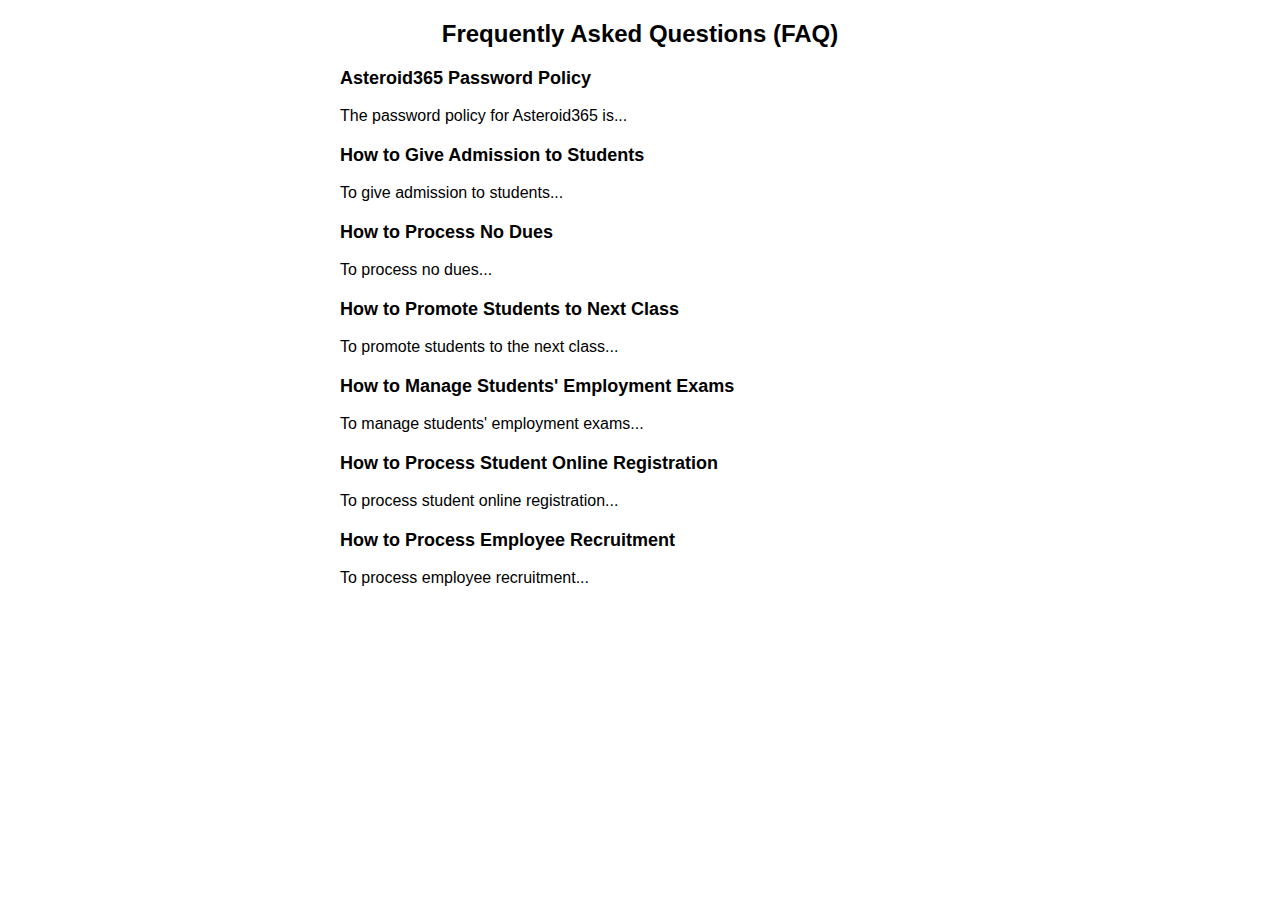
<file: faq.html>
<!DOCTYPE html>
<html lang="en">

<head>
    <meta charset="UTF-8">
    <meta name="viewport" content="width=device-width, initial-scale=1.0">
    <title>FAQ</title>
    <style>
        /* Style for FAQ section */
        .faq {
            font-family: Arial, sans-serif;
            max-width: 600px;
            margin: 0 auto;
        }

        .faq h2 {
            text-align: center;
        }

        .question {
            margin: 20px 0;
        }

        .question h3 {
            font-size: 18px;
        }

        .answer {
            margin: 10px 0;
        }

        .answer p {
            font-size: 16px;
        }
    </style>
</head>

<body>
    <div class="faq">
        <h2>Frequently Asked Questions (FAQ)</h2>
        <div class="question">
            <h3>Asteroid365 Password Policy</h3>
            <div class="answer">
                <p>The password policy for Asteroid365 is...</p>
            </div>
        </div>
        <div class="question">
            <h3>How to Give Admission to Students</h3>
            <div class="answer">
                <p>To give admission to students...</p>
            </div>
        </div>
        <div class="question">
            <h3>How to Process No Dues</h3>
            <div class="answer">
                <p>To process no dues...</p>
            </div>
        </div>
        <div class="question">
            <h3>How to Promote Students to Next Class</h3>
            <div class="answer">
                <p>To promote students to the next class...</p>
            </div>
        </div>
        <div class="question">
            <h3>How to Manage Students' Employment Exams</h3>
            <div class="answer">
                <p>To manage students' employment exams...</p>
            </div>
        </div>
        <div class="question">
            <h3>How to Process Student Online Registration</h3>
            <div class="answer">
                <p>To process student online registration...</p>
            </div>
        </div>
        <div class="question">
            <h3>How to Process Employee Recruitment</h3>
            <div class="answer">
                <p>To process employee recruitment...</p>
            </div>
        </div>
    </div>
</body>

</html>
</file>
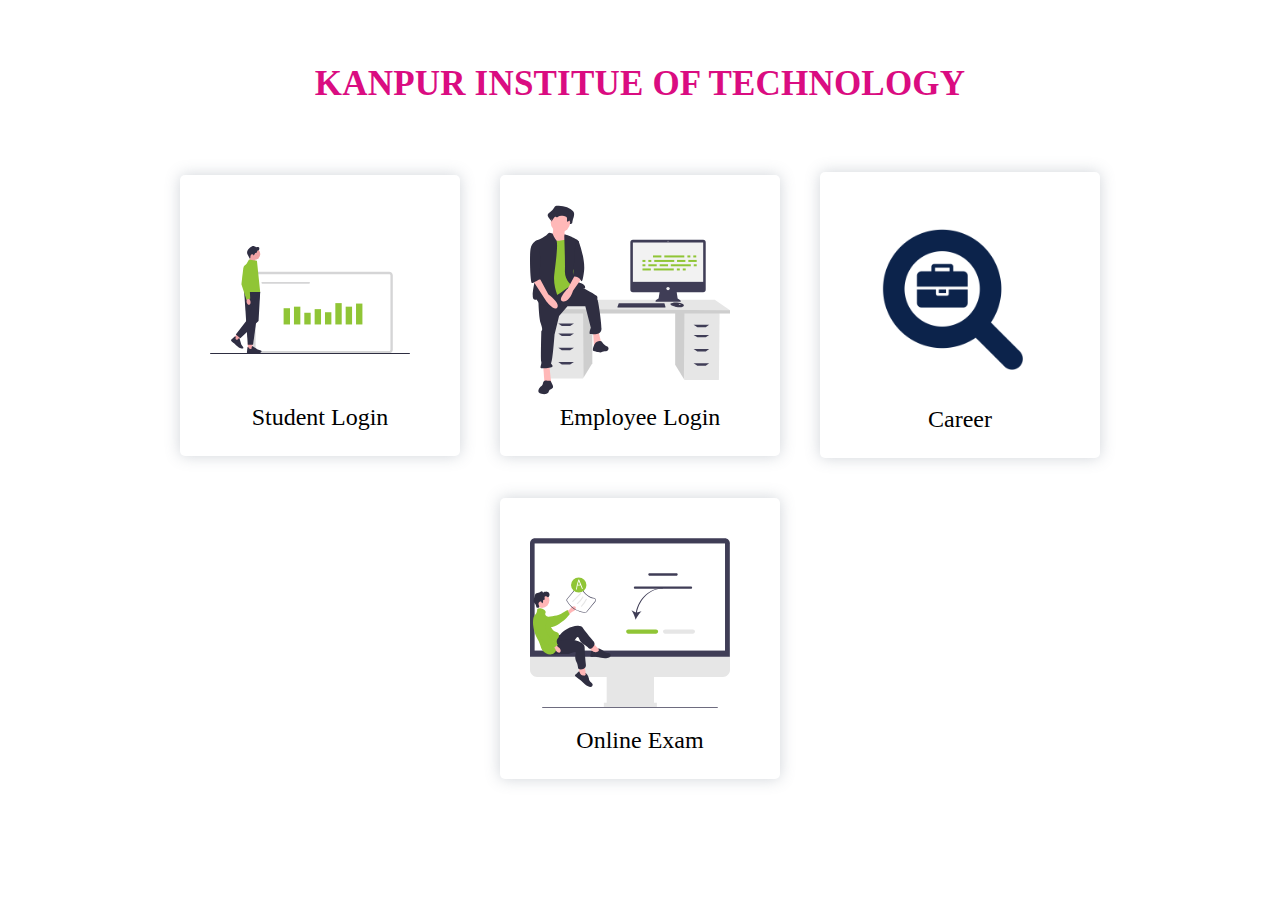
<file: index2.html>
<!DOCTYPE html>
<html lang="en">

<head>
    <meta charset="UTF-8">
    <meta name="viewport" content="width=device-width, initial-scale=1.0">
    <title>next step</title>
    <style>
        * {
            margin: 0;
            padding: 0;
            box-sizing: border-box;
            scroll-behavior: smooth;
        }

        .container {
            margin: 0rem auto;
            padding: 1rem;
            /* background-image: url(https://www.kit.ac.in/wp-content/uploads/2022/01/cover-768x509.jpg); */
            background-repeat: no-repeat;
            background-size: cover;

        }

        .box {
            display: flex;
            justify-content: center;
            align-items: center;
            flex-wrap: wrap;
        }

        .container h2 {
            font-size: 35px;
            font-weight: 600;
            color: #da0c81;
            letter-spacing: 0.2px;
            text-align: center;
            margin: 3rem auto;
        }

        .containt1 {
            width: 280px;
            box-sizing: border-box;
            box-shadow: rgba(99, 114, 130, 0.3) 0px 0px 15px;
            cursor: pointer;
            background-color: var(--darkwhite);
            padding: 25px 30px;
            margin: 20px;
            border-radius: 5px;
            transition: all 0.5s ease 0s;
            backdrop-filter: blur;
            
        }


        .containt2 {
            width: 280px;
            box-sizing: border-box;
            box-shadow: rgba(99, 114, 130, 0.3) 0px 0px 15px;
            cursor: pointer;
            background-color: white;
            padding: 25px 30px;
            margin: 20px;
            border-radius: 5px;
            transition: all 0.5s ease 0s;
        }

        .containt3 {
            width: 280px;
            box-sizing: border-box;
            box-shadow: rgba(99, 114, 130, 0.3) 0px 0px 15px;
            cursor: pointer;
            background-color: var(--darkwhite);
            padding: 25px 30px;
            margin: 20px;
            border-radius: 5px;
            transition: all 0.5s ease 0s;
        }



        .containt5 {
            width: 280px;
            box-sizing: border-box;
            box-shadow: rgba(99, 114, 130, 0.3) 0px 0px 15px;
            cursor: pointer;
            background-color: var(--darkwhite);
            padding: 25px 30px;
            margin: 20px;
            border-radius: 5px;
            transition: all 0.5s ease 0s;
        }

        .containt1:hover {
            transform: scale(1.1);
        }

        .containt2:hover {
            transform: scale(1.1);
        }

        .containt3:hover {
            transform: scale(1.1);
        }

        .containt5:hover {
            transform: scale(1.1);
        }


        .emoji1 svg {
            height: 200px;
            width: 200px;
        }

        .title1 {
            font-size: 1.5rem;
            text-align: center;
        }

        .emoji2 svg {
            height: 200px;
            width: 200px;
        }

        .title2 {
            font-size: 1.5rem;
            text-align: center;
        }

        .emoji3 img {
            height: 205px;
        }

        .title3 {
            font-size: 1.5rem;
            text-align: center;
        }

        .emoji5 svg {
            height: 200px;
            width: 200px;
        }

        .title5 {
            font-size: 1.5rem;
            text-align: center;
        }
    </style>
    </style>
</head>

<body>

    <div id="about" class="container">
        <h2>KANPUR INSTITUE OF TECHNOLOGY</h2>

        <div class="blur">
            <div class="box">
                <div class="containt1">
                    <i class="emoji1">
                        <a href="login.html">
                            <svg xmlns="http://www.w3.org/2000/svg" width="678.62" height="365.87"
                                viewBox="0 0 678.62 365.87" xmlns:xlink="http://www.w3.org/1999/xlink">
                                <path
                                    d="m607.96,364.37H158.96c-6.78,0-12.29-5.51-12.29-12.29V99.44c0-6.78,5.51-12.29,12.29-12.29h449c6.78,0,12.29,5.51,12.29,12.29v252.64c0,6.78-5.51,12.29-12.29,12.29h0ZM158.96,95.15c-2.37,0-4.29,1.92-4.29,4.29v252.64c0,2.37,1.92,4.29,4.29,4.29h449c2.37,0,4.29-1.92,4.29-4.29V99.44c0-2.37-1.92-4.29-4.29-4.29H158.96Z"
                                    fill="#d5d5d6" stroke-width="0" />
                                <rect x="249.78" y="210.85" width="21.66" height="55.08" fill="#90c536"
                                    stroke-width="0" />
                                <rect x="284.88" y="205.56" width="21.66" height="60.37" fill="#90c536"
                                    stroke-width="0" />
                                <rect x="319.98" y="226.22" width="21.66" height="39.71" fill="#90c536"
                                    stroke-width="0" />
                                <rect x="355.08" y="213.96" width="21.66" height="51.97" fill="#90c536"
                                    stroke-width="0" />
                                <rect x="390.18" y="224.46" width="21.66" height="41.46" fill="#90c536"
                                    stroke-width="0" />
                                <rect x="425.28" y="193.52" width="21.66" height="72.41" fill="#90c536"
                                    stroke-width="0" />
                                <rect x="460.38" y="205.56" width="21.66" height="60.37" fill="#90c536"
                                    stroke-width="0" />
                                <rect x="495.48" y="195.07" width="21.66" height="70.86" fill="#90c536"
                                    stroke-width="0" />
                                <path
                                    d="m176.84,122.18h159.86c1.44,0,2.61,1.17,2.61,2.61h0c0,1.44-1.17,2.61-2.61,2.61h-159.86c-1.44,0-2.61-1.17-2.61-2.61h0c0-1.44,1.17-2.61,2.61-2.61h0Z"
                                    fill="#d5d5d6" stroke-width="0" />
                                <path
                                    d="m678.62,364.37c0,.83-.67,1.5-1.5,1.5H1.5c-.83,0-1.5-.67-1.5-1.5s.67-1.5,1.5-1.5h675.62c.83,0,1.5.67,1.5,1.5Z"
                                    fill="#2e2e41" stroke-width="0" />
                                <polygon points="133.7 60.68 153.35 67.14 153.35 38.85 135.52 38.85 133.7 60.68"
                                    fill="#f3a3a6" stroke-width="0" />
                                <circle cx="150.92" cy="27.1" r="19.58" fill="#f3a3a6" stroke-width="0" />
                                <path
                                    d="m145.93,28.63l2.7,3.28,4.88-8.54s6.23.32,6.23-4.3,5.72-4.75,5.72-4.75c0,0,8.09-14.13-8.67-10.41,0,0-11.63-7.97-17.41-1.16,0,0-17.73,8.93-12.66,24.48l8.43,16.02,1.91-3.63s-1.16-15.23,8.87-10.99Z"
                                    fill="#2f2e43" stroke-width="0" />
                                <rect x="128.3" y="328.67" width="15.82" height="22.44" fill="#f3a3a6"
                                    stroke-width="0" />
                                <path
                                    d="m142.37,363.96c-2.71.25-16.24,1.31-16.92-1.79-.62-2.85.29-5.83.42-6.23,1.3-12.94,1.78-13.09,2.07-13.18.46-.13,1.81.5,3.99,1.91l.14.09.03.16c.04.2,1.01,4.95,5.59,4.23,3.14-.5,4.16-1.19,4.49-1.53-.27-.12-.6-.33-.83-.7-.34-.53-.4-1.21-.18-2.02.59-2.15,2.36-5.33,2.43-5.46l.2-.36,17.98,12.13,11.1,3.17c.84.24,1.51.84,1.85,1.64h0c.47,1.12.18,2.42-.72,3.23-2.02,1.81-6.02,4.92-10.23,5.3-1.12.1-2.6.14-4.26.14-6.95,0-17.08-.72-17.16-.73h0Z"
                                    fill="#2f2e43" stroke-width="0" />
                                <rect x="82.49" y="300.76" width="22.44" height="15.82"
                                    transform="translate(-203.86 184.12) rotate(-50.4)" fill="#f3a3a6"
                                    stroke-width="0" />
                                <path
                                    d="m83.13,331.15c-2.24-1.54-13.35-9.34-11.9-12.16,1.34-2.59,3.94-4.3,4.3-4.53,9.25-9.14,9.72-8.95,10-8.83.44.19,1.07,1.54,1.86,4.01l.05.15-.08.14c-.1.18-2.38,4.46,1.61,6.82,2.74,1.62,3.97,1.73,4.43,1.68-.13-.26-.25-.64-.2-1.07.07-.62.46-1.19,1.16-1.67,1.83-1.28,5.21-2.6,5.36-2.66l.38-.15,6.12,20.81,6.53,9.52c.49.72.63,1.61.38,2.45h0c-.35,1.16-1.4,1.98-2.62,2.03-2.71.11-7.77-.05-11.26-2.44-.92-.63-2.09-1.54-3.37-2.6-5.35-4.43-12.7-11.44-12.76-11.5h.01Z"
                                    fill="#2f2e43" stroke-width="0" />
                                <path d="m170.28,155.58h-54.26l12.06,179.36h18.09l24.12-179.36h0Z" fill="#2f2e43"
                                    stroke-width="0" />
                                <polygon
                                    points="159.23 165.46 170.28 155.58 164.75 254.23 102.96 313.01 87.55 300.28 123.56 253.56 159.23 165.46"
                                    fill="#2f2e43" stroke-width="0" />
                                <path
                                    d="m159.23,50.08l-26.8-4.35-8.32,14.55c-10.58,18.5-14.89,39.92-12.3,61.07l4.21,34.25h54.26l-11.05-105.51h0Z"
                                    fill="#90c536" stroke-width="0" />
                                <path id="uuid-b665f492-9b4b-4e5e-8d83-e9db200bf715-106"
                                    d="m137.47,187.88c1.11,5.53-.96,10.58-4.61,11.28-3.66.69-7.52-3.23-8.63-8.77-.47-2.21-.39-4.49.24-6.66l-4.4-23.51,11.5-1.79,3.11,23.37c1.42,1.79,2.38,3.87,2.79,6.09h0Z"
                                    fill="#f3a3a6" stroke-width="0" />
                                <path
                                    d="m123.48,181.51l-16.89-52.18v-.08l6.38-53.73c.98-8.23,7.96-14.43,16.24-14.43,5.07,0,9.77,2.29,12.89,6.29s4.21,9.11,2.98,14.04l-11.27,45.07,2.69,51.15-13.03,3.87h.01Z"
                                    fill="#90c536" stroke-width="0" />
                            </svg>
                        </a>

                    </i>
                    <p class="title1">Student Login</p>
                </div>


                <div class="containt2">
                    <i class="emoji2">
                        <a href="login.html">
                            <svg xmlns="http://www.w3.org/2000/svg" data-name="Layer 1" width="711.1879"
                                height="669.68268" viewBox="0 0 711.1879 669.68268"
                                xmlns:xlink="http://www.w3.org/1999/xlink">
                                <title>feeling_proud</title>
                                <polygon
                                    points="516.326 380.018 516.326 565.013 547.27 615.443 549.625 619.279 671.722 619.279 674.189 380.018 516.326 380.018"
                                    fill="#e6e6e6" />
                                <polygon
                                    points="516.326 380.018 516.326 565.013 547.27 615.443 549.169 380.018 516.326 380.018"
                                    opacity="0.1" />
                                <polygon
                                    points="221.566 375.084 221.566 560.08 190.622 610.51 188.267 614.345 66.17 614.345 63.703 375.084 221.566 375.084"
                                    fill="#e6e6e6" />
                                <polygon
                                    points="221.566 375.084 221.566 560.08 190.622 610.51 188.723 375.084 221.566 375.084"
                                    opacity="0.1" />
                                <polygon
                                    points="711.188 371.385 711.188 382.484 47.67 382.484 47.67 366.451 109.335 334.385 656.923 334.385 711.188 371.385"
                                    fill="#e6e6e6" />
                                <polygon
                                    points="711.188 371.385 711.188 382.484 47.67 382.484 47.67 366.451 711.188 371.385"
                                    opacity="0.1" />
                                <polygon
                                    points="142.635 426.883 113.035 426.883 100.702 418.25 156.201 418.25 142.635 426.883"
                                    fill="#3f3d56" />
                                <polygon
                                    points="142.635 462.649 113.035 462.649 100.702 454.016 156.201 454.016 142.635 462.649"
                                    fill="#3f3d56" />
                                <polygon
                                    points="142.635 513.215 113.035 513.215 100.702 504.581 156.201 504.581 142.635 513.215"
                                    fill="#3f3d56" />
                                <polygon
                                    points="142.635 563.78 113.035 563.78 100.702 555.147 156.201 555.147 142.635 563.78"
                                    fill="#3f3d56" />
                                <polygon
                                    points="595.257 431.816 624.857 431.816 637.19 423.183 581.691 423.183 595.257 431.816"
                                    fill="#3f3d56" />
                                <polygon
                                    points="595.257 467.582 624.857 467.582 637.19 458.949 581.691 458.949 595.257 467.582"
                                    fill="#3f3d56" />
                                <polygon
                                    points="595.257 518.148 624.857 518.148 637.19 509.515 581.691 509.515 595.257 518.148"
                                    fill="#3f3d56" />
                                <polygon
                                    points="595.257 568.713 624.857 568.713 637.19 560.08 581.691 560.08 595.257 568.713"
                                    fill="#3f3d56" />
                                <path
                                    d="M859.81989,235.61493H610.63446a9.4227,9.4227,0,0,0-9.42389,9.42389V412.89655a9.4227,9.4227,0,0,0,9.42389,9.42388h94.5929l-3.54389,22.62623s-20.25281,10.75927-6.01251,11.07574,81.32764,0,81.32764,0,12.97448,0-7.59479-11.39221l-3.33362-22.30976h93.7497a9.42266,9.42266,0,0,0,9.42388-9.42388V245.03882A9.42266,9.42266,0,0,0,859.81989,235.61493Z"
                                    transform="translate(-244.40605 -115.15866)" fill="#3f3d56" />
                                <rect x="365.82336" y="130.42445" width="249.99557" height="139.87094" fill="#f2f2f2" />
                                <circle cx="490.82114" cy="125.99415" r="1.58225" fill="#f2f2f2" />
                                <circle cx="490.82114" cy="294.34559" r="6.01255" fill="#f2f2f2" />
                                <polygon
                                    points="481.452 357.952 481.452 361.117 311.202 361.117 311.202 358.585 311.436 357.952 315.632 346.56 477.971 346.56 481.452 357.952"
                                    fill="#3f3d56" />
                                <path
                                    d="M791.37558,470.01266c-.31011,1.3259-1.481,2.72467-4.1265,4.04741-9.4935,4.74675-28.797-1.2658-28.797-1.2658s-14.87315-2.53161-14.87315-9.17706a11.86592,11.86592,0,0,1,1.30377-.77528c3.99133-2.11163,17.2253-7.32222,40.69051.22062a9.78618,9.78618,0,0,1,4.46035,2.923A4.667,4.667,0,0,1,791.37558,470.01266Z"
                                    transform="translate(-244.40605 -115.15866)" fill="#3f3d56" />
                                <path
                                    d="M791.37558,470.01266c-11.62,4.45247-21.97744,4.78472-32.607-2.59805a23.34328,23.34328,0,0,0-13.88583-4.57268c3.99133-2.11163,17.2253-7.32222,40.69051.22062a9.78618,9.78618,0,0,1,4.46035,2.923A4.667,4.667,0,0,1,791.37558,470.01266Z"
                                    transform="translate(-244.40605 -115.15866)" opacity="0.1" />
                                <ellipse cx="532.40017" cy="350.99016" rx="4.11385" ry="1.2658" fill="#f2f2f2" />
                                <polygon
                                    points="481.452 357.952 481.452 361.117 311.202 361.117 311.202 358.585 311.436 357.952 481.452 357.952"
                                    opacity="0.1" />
                                <path
                                    d="M339.06751,115.15881a8.55394,8.55394,0,0,0-4.96126,1.1083c-1.476,1.0108-2.40629,2.78162-3.35588,4.42947a52.98576,52.98576,0,0,1-14.43428,16.30464c-4.28894,3.142-9.74169,7.05966-9.00789,12.85269a17.37163,17.37163,0,0,0,2.09058,5.4255c3.9566,7.987,14.75357,14.15926,13.69156,23.27309,3.931-6.58092-1.327-9.835,2.604-16.41586,1.87205-3.134,5.12412-6.67168,7.95054-4.70353.94637.659,1.56777,1.84095,2.55314,2.41917,2.35122,1.37972,4.85259-1.258,6.93387-3.12633,7.17685-6.44263,17.383-4.7548,26.31387-2.74743,4.21624.94767,8.8473,2.191,11.33971,6.2207,3.277,5.29821-3.11344,11.02034-4.72807,17.01049a3.264,3.264,0,0,0,3.50293,4.06214c2.67975-.26434,5.8542-.481,6.01278-1.65694,3.37154.12,7.50269-.26181,8.94728-3.7725a14.76216,14.76216,0,0,0,.69252-4.29319c.5302-5.89718,3.0331-11.27719,4.69119-16.88993s2.37906-12.1905-.41909-17.1668a19.86362,19.86362,0,0,0-3.666-4.45557C379.94,117.67017,359.06259,115.136,339.06751,115.15881Z"
                                    transform="translate(-244.40605 -115.15866)" fill="#2f2e41" />
                                <path
                                    d="M326.54375,190.06386s3.4534,28.7784-9.20909,31.08068,11.51136,41.4409,11.51136,41.4409l57.55681,6.90682-13.81364-46.04545s-9.20909-3.45341-3.4534-26.47613S326.54375,190.06386,326.54375,190.06386Z"
                                    transform="translate(-244.40605 -115.15866)" fill="#ffb8b8" />
                                <polygon
                                    points="47.028 569.318 51.633 632.631 75.806 632.631 68.9 569.318 47.028 569.318"
                                    fill="#ffb8b8" />
                                <polygon
                                    points="224.303 449.6 227.756 502.552 254.233 491.041 243.872 447.298 224.303 449.6"
                                    fill="#ffb8b8" />
                                <path
                                    d="M274.16705,442.73826s1.15113,66.7659,8.058,88.63749,5.75568,23.02272,4.60455,26.47613-2.30228,1.15114-2.30228,6.90682-2.30227,96.69544,0,104.7534-6.90681,21.87159,0,23.02272,39.13863,0,40.28977-6.90682-9.20909-9.20909-4.60454-13.81363,11.51136-98.99772,11.51136-98.99772l16.11591-65.61476,29.92954-34.53409H441.0818l19.56932,75.975s-8.058,21.87159-2.30228,21.87159,40.28977,6.90682,40.28977-18.41818S487.12725,451.94735,484.825,449.64508s1.15113-10.36023-2.30228-13.81364-43.74317-27.62727-58.70794-32.23181S387.857,393.51476,387.857,393.51476Z"
                                    transform="translate(-244.40605 -115.15866)" fill="#2f2e41" />
                                <path
                                    d="M498.63861,596.99051s-17.267-5.75568-25.325,11.51137-4.60454,21.87159-4.60454,21.87159,26.47613,9.20909,31.08068,4.60454c2.00333-2.00334,8.36471-2.69926,14.91273-2.84621,9.97289-.22381,12.62625-14.33323,3.20748-17.61885q-.42145-.147-.85317-.25539C507.8477,611.95529,498.63861,596.99051,498.63861,596.99051Z"
                                    transform="translate(-244.40605 -115.15866)" fill="#2f2e41" />
                                <circle cx="108.03826" cy="59.36486" r="34.53409" fill="#ffb8b8" />
                                <path
                                    d="M307.55,235.53374s56.40567,11.51136,70.21931-6.90682,19.56931,51.80113,19.56931,51.80113l6.90682,73.67272-10.36023,40.28977s-54.1034,43.74318-71.37044,47.19658-43.74318,5.75569-43.74318,5.75569,8.058-127.77613,8.058-130.0784S307.55,235.53374,307.55,235.53374Z"
                                    transform="translate(-244.40605 -115.15866)" fill="#90c536" />
                                <path
                                    d="M324.70433,213.94456s-12.54979-7.18923-16.0032-.28241S273.01591,237.836,269.5625,237.836s6.90682,95.54431,2.30227,107.05567S245.38864,440.436,258.05114,447.34281s3.45341-6.90682,16.11591,10.36022,74.82385,17.267,78.27726,10.36023-27.62727-58.708-21.87159-107.05567,14.96477-115.11362,6.90682-124.32271S324.70433,213.94456,324.70433,213.94456Z"
                                    transform="translate(-244.40605 -115.15866)" fill="#2f2e41" />
                                <path
                                    d="M366.258,221.7201l1.60341-5.518s47.89544,15.87824,50.19772,26.23847,1.15113,82.88181-6.90682,88.63749-19.56932,14.96477-11.51136,28.7784,17.267,28.77841,24.17386,29.92954,19.56931,9.20909,16.1159,17.267-44.89431-6.90682-44.89431-6.90682-27.62727-20.72045-26.47613-52.95227S366.258,221.7201,366.258,221.7201Z"
                                    transform="translate(-244.40605 -115.15866)" fill="#2f2e41" />
                                <path
                                    d="M406.54771,357.55418l-27.62727,51.80113s-40.28976,41.4409-17.267,46.04545,35.68522-37.9875,35.68522-37.9875l29.92955-42.592Z"
                                    transform="translate(-244.40605 -115.15866)" fill="#ffb8b8" />
                                <path
                                    d="M340.74981,124.19457a7.83806,7.83806,0,0,0-4.03868.78334,9.41322,9.41322,0,0,0-2.73182,3.13072,39.77267,39.77267,0,0,1-11.7501,11.524c-3.49138,2.22077-7.93014,4.98972-7.3328,9.0842a11.35949,11.35949,0,0,0,1.70182,3.8347,30.16344,30.16344,0,0,1,3.66519,18.80068l9.60011-13.954c1.52393-2.21507,4.17125-4.7155,6.47207-3.32442.77039.46577,1.27623,1.30117,2.07836,1.70985,1.914.97518,3.95021-.88912,5.64447-2.20967,5.84225-4.55361,14.15049-3.36066,21.42059-1.94187,3.43219.66981,7.20207,1.54859,9.231,4.39676,3.37169,4.73311-.149,11.5721,1.81882,17.04a5.02339,5.02339,0,0,0,2.07852-3.31717c2.74457.08484,6.1075-.185,7.28345-2.66638a9.18757,9.18757,0,0,0,.56374-3.03439c.43161-4.16809,2.46907-7.97065,3.81883-11.93769s1.93666-8.61616-.34116-12.13338a14.68107,14.68107,0,0,0-2.98426-3.14917C374.02174,125.96958,357.02664,124.17845,340.74981,124.19457Z"
                                    transform="translate(-244.40605 -115.15866)" fill="#2f2e41" />
                                <path
                                    d="M406.54771,237.836l10.72528,2.84686s24.95995,63.919,19.20427,107.66222-9.20909,34.53409-9.20909,34.53409-9.20909-20.72046-29.92955-16.11591Z"
                                    transform="translate(-244.40605 -115.15866)" fill="#2f2e41" />
                                <path
                                    d="M293.02894,739.422c-2.77592,3.77228-2.21935,9.16459-4.67828,13.15075-2.13144,3.45526-6.14837,5.26695-8.81439,8.32869a22.32616,22.32616,0,0,0-2.26617,3.25987c-2.47311,4.14255-4.4833,9.45174-2.04761,13.61641,1.95936,3.35022,6.07786,4.65961,9.855,5.552,4.77407,1.128,9.73436,2.03071,14.56354,1.16876s9.54882-3.819,11.27067-8.41239a32.50011,32.50011,0,0,1,1.2051-3.4007c2.61747-5.15294,10.82749-5.20864,13.50628-10.33,1.87466-3.584.15138-7.91623-1.57118-11.57578l-5.26109-11.1771c-1.74592-3.70919-8.82362-1.57608-12.51339-2.46492C301.46518,735.97844,296.49084,734.70126,293.02894,739.422Z"
                                    transform="translate(-244.40605 -115.15866)" fill="#2f2e41" />
                                <path
                                    d="M254.59773,380.5769l48.34772,74.82386s29.92954,37.98749,39.13863,20.72045-32.23181-46.04545-32.23181-46.04545L278.77159,372.519Z"
                                    transform="translate(-244.40605 -115.15866)" fill="#ffb8b8" />
                                <path
                                    d="M278.77159,240.13828,269.5625,237.836s-18.41818,5.75568-23.02272,29.92954-1.15114,120.86931,4.60454,122.02044,28.42725-16.83663,32.05624-13.02286-7.88238-15.75554-4.429-26.11577S278.77159,240.13828,278.77159,240.13828Z"
                                    transform="translate(-244.40605 -115.15866)" fill="#2f2e41" />
                                <g id="f3c2397c-d780-4cc6-97d8-1503d8277a2c" data-name="Group 13">
                                    <rect id="ad41612f-86f7-46b2-a964-3a5da7bcf3cf" data-name="Rectangle 55"
                                        x="437.40692" y="176.36275" width="29.75235" height="7.1626" fill="#90c536" />
                                    <rect id="b9a0b375-cc2a-4c59-8850-661af54e4f62" data-name="Rectangle 56"
                                        x="559.72215" y="176.36275" width="10.46842" height="7.1626" fill="#90c536" />
                                    <rect id="e174c2ab-9bc5-41ec-b37c-b06fbf8a9878" data-name="Rectangle 57"
                                        x="580.65899" y="176.36275" width="10.46842" height="7.1626" fill="#90c536" />
                                    <rect id="ba2479ac-4c7d-43b4-a028-73b1e20e4002" data-name="Rectangle 58"
                                        x="477.62768" y="176.36275" width="71.07506" height="7.1626" fill="#90c536" />
                                    <rect id="ac60ef86-00f2-480b-8171-28b6fdfc1958" data-name="Rectangle 59"
                                        x="399.94099" y="222.6442" width="29.75235" height="7.1626" fill="#90c536" />
                                    <rect id="b3d8298d-cd65-487a-8b19-4cee946356e7" data-name="Rectangle 60"
                                        x="522.25621" y="222.6442" width="10.46842" height="7.1626" fill="#90c536" />
                                    <rect id="ed27f15f-f0c4-4569-8330-a6688f8e356c" data-name="Rectangle 61"
                                        x="543.19305" y="222.6442" width="10.46842" height="7.1626" fill="#90c536" />
                                    <rect id="f685c005-adaf-4d60-acda-005b037d82a6" data-name="Rectangle 62"
                                        x="440.16176" y="222.6442" width="71.07506" height="7.1626" fill="#90c536" />
                                    <rect id="eca7c7fc-83f8-48ca-a588-6606db47af3f" data-name="Rectangle 63"
                                        x="522.80718" y="192.34088" width="29.75235" height="7.1626" fill="#90c536" />
                                    <rect id="a71b5b2f-f8b9-481d-a301-5e3357e5fe42" data-name="Rectangle 64"
                                        x="563.02795" y="192.34088" width="29.75235" height="7.1626" fill="#90c536" />
                                    <rect id="abb3a25a-f854-41fc-8391-e6ad9fbe2417" data-name="Rectangle 66"
                                        x="399.94099" y="192.34088" width="10.46842" height="7.1626" fill="#90c536" />
                                    <rect id="add2b425-b775-4eb5-9c25-8c4c14f957c9" data-name="Rectangle 67"
                                        x="420.87784" y="192.34088" width="10.46842" height="7.1626" fill="#90c536" />
                                    <rect id="b7159612-3b84-4b0b-a885-612eaab04c06" data-name="Rectangle 68"
                                        x="441.81466" y="192.34088" width="71.07506" height="7.1626" fill="#90c536" />
                                    <rect id="edfc7301-4de5-47dc-80e2-1ae2da982d6d" data-name="Rectangle 69"
                                        x="461.09859" y="207.76802" width="29.75235" height="7.1626" fill="#90c536" />
                                    <rect id="e1009f91-6275-4375-80fa-0d778e331fdc" data-name="Rectangle 70"
                                        x="420.87783" y="207.76802" width="29.75235" height="7.1626" fill="#90c536" />
                                    <rect id="a060fb9f-1f1a-4862-9a69-16dd49199e18" data-name="Rectangle 71" x="399.941"
                                        y="207.76802" width="10.46842" height="7.1626" fill="#90c536" />
                                    <rect id="b6754d5f-104f-449c-b9a9-cf9ac82bf5fe" data-name="Rectangle 73"
                                        x="582.31189" y="207.76802" width="10.46842" height="7.1626" fill="#90c536" />
                                    <rect id="e6ed1ccd-2cfd-450f-a339-07df3a1ee6bb" data-name="Rectangle 74"
                                        x="500.76841" y="207.76802" width="71.07506" height="7.1626" fill="#90c536" />
                                </g>


                            </svg>
                        </a>

                    </i>
                    <p class="title2">Employee Login</p>
                </div>


                <div class="containt3">
                    <i class="emoji3">
                        <a href="https://erp.kit.ac.in/Career?institute=b2e19fe8-1bb5-4a02-8953-9e0e42ae850f">
                            <img src="career.png" alt="">
                        </a>

                    </i>
                    <p class="title3">Career</p>
                </div>


                <div class="containt5">
                    <i class="emoji5">
                        <a href="login.html"><svg xmlns="http://www.w3.org/2000/svg" width="596.91213" height="505.57464"
                                viewBox="0 0 596.91213 505.57464" xmlns:xlink="http://www.w3.org/1999/xlink">
                                <g>
                                    <path
                                        d="M575.42701,413.69586H21.48512c-11.84669,0-21.48512-9.63791-21.48512-21.48512v-66.67087H596.91213v66.67087c0,11.84721-9.63791,21.48512-21.48512,21.48512Z"
                                        fill="#e6e6e6" />
                                    <rect x="228.88706" y="402.54358" width="141.262" height="100.90143"
                                        fill="#e6e6e6" />
                                    <rect x="220.3901" y="490.69956" width="158.25592" height="12.74544"
                                        fill="#e6e6e6" />
                                    <path
                                        d="M596.38107,353.68606H0V14.74418C0,6.6144,6.6144,0,14.74418,0H581.63689c8.12978,0,14.74418,6.6144,14.74418,14.74418V353.68606Z"
                                        fill="#3f3d56" />
                                    <rect x="13.8077" y="15.40073" width="568.23436" height="319.69821" fill="#fff" />
                                </g>
                                <g>
                                    <path id="uuid-25324785-d0f2-4f1c-ad19-f4bb5410ff47-451"
                                        d="M123.85295,205.94936c4.34915-3.59367,9.72872-4.26258,12.0153-1.49438,2.28658,2.7682,.6142,7.92447-3.73698,11.51883-1.71842,1.45964-3.76141,2.48653-5.95805,2.99474l-18.6198,14.99379-6.8499-8.8877,19.08307-13.83763c.91372-2.06202,2.30808-3.87516,4.06637-5.28765Z"
                                        fill="#ffb6b6" />
                                    <path
                                        d="M16.2326,239.77936c-.00944-.66307-.00322-6.44713,4.27885-10.10294,4.91893-4.1995,11.85979-2.49972,14.29424-1.90355,5.62362,1.37718,6.08483,3.78959,11.36601,6.2683,9.8805,4.63743-2.4994,2.26379,3.3798,.77675,2.03505-.51473,31.31216-2.54515,38.59979-7.03056,14.17354-8.72353,23.83086-14.01349,23.83086-14.01349l6.31321,12.62642s-9.1289,12.69357-21.97706,22.09716c-13.17929,9.64592-19.76894,14.46893-29.78342,16.33239-.8624,.16048-22.07229,3.78187-39.15515-8.98085-3.89654-2.91112-11.03588-8.24498-11.14714-16.06965Z"
                                        fill="#90c536" />
                                    <circle cx="35.81649" cy="185.67486" r="21.99265" fill="#ffb6b6" />
                                    <g>
                                        <polygon
                                            points="208.05472 333.43009 185.4053 310.24577 173.7135 322.44168 190.58814 344.67132 207.32613 346.58567 208.05472 333.43009"
                                            fill="#ffb6b6" />
                                        <path
                                            d="M78.72568,289.95422c1.32477,.11007,5.53464,.95349,9.55849-1.26037,2.74614-1.51087,4.15455-3.75738,4.63022-4.4718,5.90139-8.86325,28.55224-22.68449,48.88084-23.53504,4.60357-.1926,7.63375,.34082,10.38795,1.77648,3.90537,2.03574,5.46449,4.95183,10.4203,11.78292,2.71086,3.73663,5.7104,7.25691,8.45393,10.96962,16.06194,21.7362,22.15102,23.44259,21.52868,30.41109-.6905,7.73164-9.02898,15.06697-14.5711,14.22018-2.26965-.34678-3.14862-1.92498-6.18099-5.1199-8.89113-9.36767-12.56963-7.63699-18.89978-14.81212-7.39056-8.37709-6.42307-15.32303-10.27892-15.59132-3.57571-.24879-5.09524,5.67668-12.72906,13.54826-3.49306,3.60187-5.98049,5.25419-13.55853,10.51141-29.51063,20.4729-29.98163,21.91164-35.9372,23.54443-2.60568,.71437-21.09954,5.78468-27.68759-2.28408-10.30952-12.6267,14.04589-50.68156,25.98276-49.68978Z"
                                            fill="#2f2e41" />
                                        <path
                                            d="M201.13025,338.66919c1.66577-.74799,3.61352-1.62258,4.24018-3.63382,.42403-1.3609,.17985-3.03892-.69661-4.19845-1.01127-1.33788-2.50808-1.51421-2.44753-1.75092,.09221-.36043,3.6317-.21954,7.51717,1.15395,.73321,.25919,4.0549,1.47292,8.28021,4.7716,3.38533,2.64291,2.92976,3.17274,5.0526,4.69665,6.51637,4.67782,12.62816,.99108,16.15421,5.37796,1.36082,1.69307,1.94121,4.09684,1.36853,6.04048-1.15007,3.90324-6.74285,5.24648-9.7995,5.93997-7.3615,1.67019-12.93347,.30673-18.75163-.67366-19.78659-3.33419-30.90389-.29752-32.39188-4.8815-.28162-.86758,.1759-.7937,1.70153-7.16035,1.50577-6.2838,1.45637-8.0095,2.7388-8.5127,1.9304-.75745,3.22657,2.68803,8.08945,3.86718,4.30931,1.04492,7.86513-.55173,8.94448-1.03639Z"
                                            fill="#2f2e41" />
                                    </g>
                                    <g>
                                        <polygon
                                            points="167.78776 409.27485 162.06533 377.37247 145.54248 380.8986 147.02265 408.7683 159.79754 419.75133 167.78776 409.27485"
                                            fill="#ffb6b6" />
                                        <path
                                            d="M85.1876,300.67759c1.03437,.83499,4.04422,3.89687,8.61693,4.32456,3.1207,.29189,5.5476-.77612,6.34237-1.10016,9.86016-4.02006,36.36378-2.73717,53.66232,7.97432,3.91739,2.42571,6.12517,4.56865,7.59796,7.30318,2.08836,3.87748,1.74096,7.16592,2.00574,15.60118,.14485,4.61413,.65006,9.21134,.83536,13.82403,1.08478,27.00503,5.165,31.83623,.73697,37.25285-4.91296,6.00981-15.93171,7.39707-20.04204,3.58429-1.6833-1.56144-1.52438-3.36089-2.23945-7.70732-2.09668-12.74399-6.1123-13.37756-7.3211-22.86924-1.41128-11.08171,3.28968-16.28586,.2498-18.67306-2.81902-2.21375-7.40373,1.83601-18.14054,4.06268-4.91292,1.01889-7.89899,.98932-17.12157,1.08406-35.91491,.369-37.11255,1.29501-42.95736-.69821-2.55722-.87208-20.70715-7.06164-21.62754-17.43758-1.44026-16.23716,40.08188-34.04923,49.40214-26.52558Z"
                                            fill="#2f2e41" />
                                        <path
                                            d="M159.11615,409.72161c1.79837,.31647,3.90115,.68652,5.54907-.62579,1.11506-.88797,1.85529-2.41356,1.78117-3.86518-.08551-1.6749-1.22503-2.66132-1.042-2.82318,.2787-.24646,3.12834,1.85768,5.57211,5.17601,.46116,.62619,2.52813,3.49574,4.17204,8.59791,1.3171,4.08786,.64262,4.27045,1.54344,6.72347,2.76521,7.52985,9.89266,7.91126,10.3469,13.52119,.17529,2.16508-.69427,4.48-2.25957,5.76669-3.14344,2.58393-8.52547,.55484-11.44413-.58775-7.02916-2.75176-10.87405-7.00882-15.13778-11.08716-14.50016-13.86979-25.4044-17.59987-24.06156-22.22846,.25415-.87602,.59124-.55798,5.42874-4.96936,4.77454-4.35399,5.70271-5.80966,7.04642-5.50591,2.02264,.45724,1.1604,4.03605,4.52206,7.74243,2.97899,3.28446,6.81783,3.96004,7.98309,4.16509Z"
                                            fill="#2f2e41" />
                                    </g>
                                    <path
                                        d="M38.81486,189.87923c.85618-3.06269-.2192-4.1788,.87688-5.55356,.00002-.00004,.44108-.55322,4.38439-2.04605h0c-1.16344-6.75042-.29231-7.89186-.29229-7.8919,1.00399-1.31553,3.0152-1.63355,4.38439-1.46146,2.89579,.36397,3.40837,2.98166,5.26127,2.92293,2.55961-.08114,5.62956-5.20482,4.67668-9.64566-.77729-3.62247-4.12881-6.31266-4.96897-5.84585-.83301,.46284-3.83172-1.5781-4.96897-1.16917-.77665,.27927-4.43236-.09227-5.26127,.29229-.90523,.41999-3.49763,3.03482-3.74548,2.70535-1.72237-2.28946-1.6857-3.0888-2.68496-3.58223-1.77067-.87434-3.69571,.74172-7.01502,2.33834-6.82959,3.28508-8.8294,1.32549-11.984,4.0921-1.59355,1.39756-2.44808,4.06851-4.0921,9.35336-2.29915,7.39081-3.44871,11.08621-2.33834,14.61463,1.13238,3.59835,2.79995,2.81517,5.26127,7.8919,2.73983,5.65125,1.79552,8.93605,4.38439,10.23024,2.00086,1.00026,5.21638,.36365,6.43044-1.46146,2.07861-3.12477-3.29393-7.35177-1.46146-12.27629,1.12484-3.02287,4.59478-5.31493,6.72273-4.67668,2.40606,.72167,2.58325,5.03573,4.0921,4.96897,1.29207-.05716,2.18914-3.2661,2.33834-3.7998Z"
                                        fill="#2f2e41" />
                                    <path
                                        d="M22.15418,210.9243c4.50049-5.04615,22.83197,.17676,24.55258,8.18419,.7077,3.29357-1.9049,4.68425-1.16917,8.47649,1.0761,5.54667,7.16909,5.16857,11.6917,10.81483,6.42075,8.016-.19392,15.85188,7.01502,29.22926,1.54044,2.85856,2.83881,5.26787,5.55356,7.59961,6.22959,5.35068,12.02717,3.51565,15.19922,8.47649,2.37209,3.70978,1.39747,8.28224,1.16917,9.35336-.93616,4.39206-3.47342,5.46222-5.26127,9.06107-2.97456,5.98761,.39336,10.38356,.58459,17.53756,.23927,8.95093-4.51735,21.35848-14.03005,25.42946-10.68707,4.57357-23.57658-3.00132-29.81385-10.52253-3.72182-4.488-4.8022-8.62788-6.43044-13.73775-7.27695-22.83729-11.38807-20.77183-16.95297-38.87492-6.3617-20.69512-7.61233-44.94052,0-52.61267,1.00898-1.01692,3.78571-3.36736,5.55356-7.59961,2.37887-5.69507,.32374-8.55598,2.33834-10.81483Z"
                                        fill="#90c536" />
                                    <g>
                                        <path id="uuid-91308677-eda7-42a2-9f2e-a07e84038198-452"
                                            d="M88.65331,328.39105c3.48927,4.43334,4.03014,9.82729,1.20837,12.04743-2.82177,2.22013-7.93683,.42567-11.42675-4.00971-1.41838-1.75263-2.39643-3.81945-2.85228-6.02755l-14.54698-18.97093,7.51668-5.73344,14.91146,18.50331c2.03972,.96247,3.81921,2.39954,5.18951,4.1909Z"
                                            fill="#ffb6b6" />
                                        <path
                                            d="M35.37742,230.15543c.64719-.14454,6.31083-1.31867,10.76347,2.12736,5.11484,3.95855,4.86707,11.10022,4.78019,13.60509-.20073,5.78631-2.46827,6.73006-3.81723,12.40591-2.52378,10.61887,2.28253,20.4873,4.93792,25.93939,.91914,1.88721,3.87205,7.66186,9.7501,13.88094,11.43206,12.09534,21.6324,18.45987,21.6324,18.45987l-10.95803,9.74043s-17.45493-5.3202-29.2823-15.97929c-12.13217-10.9338-30.78935-49.61903-34.65703-59.04258-.33308-.81151,4.38498,12.38209,13.39349-6.94555,2.0548-4.40857,5.81969-12.48606,13.45703-14.19157Z"
                                            fill="#90c536" />
                                    </g>
                                </g>
                                <g>
                                    <path
                                        d="M315.83751,221.08136l-13.08365-6.1978c5.36634,7.4891,9.99038,19.18539,12.46595,28.49257,4.19148-8.66968,10.94828-19.27767,17.63647-25.61422l-13.82798,3.55737c8.52074-41.7599,40.56942-71.73938,77.2696-71.73938l.51953-1.50838c-38.33429,0-72.27996,29.56391-80.97992,73.00984Z"
                                        fill="#3f3d56" />
                                    <path
                                        d="M376.05662,284.71011h-82.66786c-3.50634,0-6.35907-2.85273-6.35907-6.35907s2.85273-6.35907,6.35907-6.35907h82.66786c3.50634,0,6.35907,2.85273,6.35907,6.35907s-2.85273,6.35907-6.35907,6.35907Z"
                                        fill="#90c536" />
                                    <path
                                        d="M486.05662,284.71011h-82.66786c-3.50634,0-6.35907-2.85273-6.35907-6.35907s2.85273-6.35907,6.35907-6.35907h82.66786c3.50634,0,6.35907,2.85273,6.35907,6.35907s-2.85273,6.35907-6.35907,6.35907Z"
                                        fill="#e6e6e6" />
                                </g>
                                <g>
                                    <path
                                        d="M437.11815,111.71741h-80.3571c-2.02587,0-3.67427-1.64841-3.67427-3.67428s1.64841-3.67351,3.67427-3.67351h80.3571c2.02587,0,3.67351,1.64765,3.67351,3.67351s-1.64764,3.67427-3.67351,3.67427Z"
                                        fill="#3f3d56" />
                                    <path
                                        d="M480.23862,150.91545h-166.59803c-2.02587,0-3.67427-1.64842-3.67427-3.67428s1.64841-3.67351,3.67427-3.67351h166.59803c2.02587,0,3.67351,1.64765,3.67351,3.67352,0,2.02587-1.64764,3.67427-3.67351,3.67427Z"
                                        fill="#3f3d56" />
                                </g>
                                <path
                                    d="M36.12104,504.38463c0,.66003,.53003,1.19,1.19006,1.19H559.60108c.65997,0,1.19-.52997,1.19-1.19,0-.65997-.53003-1.19-1.19-1.19H37.3111c-.66003,0-1.19006,.53003-1.19006,1.19Z"
                                    fill="#3f3d56" />
                                <path
                                    d="M164.36892,222.29651c-.14159,0-.28281-.00519-.42513-.01408-8.36889-.53744-37.00488-4.58938-54.10034-34.14792-1.40884-2.43368-1.13122-5.52786,.69015-7.69839l31.66012-37.72172c1.29468-1.54264,3.2947-2.43146,5.3203-2.407,1.39994,.03336,4.71466,.38696,5.35848,2.94221,3.80323,15.09655,19.8631,32.84694,39.17726,35.19982,1.95777,.23796,3.52932,1.98446,4.2039,4.67166,.52632,2.09194,.04003,4.24838-1.33471,5.9163l-25.36242,30.79799c-1.28838,1.56414-3.17906,2.46111-5.18761,2.46111Zm-16.97648-80.47167c-1.54709,0-3.05193,.69311-4.03563,1.86511l-31.65975,37.72172c-1.41292,1.68349-1.62937,4.07937-.53967,5.96226,16.71851,28.90694,44.70512,32.8677,52.88424,33.39328,1.67015,.11194,3.27395-.59971,4.3429-1.89698l25.36279-30.79799c1.06488-1.29208,1.44146-2.96149,1.03411-4.58123-.39808-1.58564-1.37326-3.34696-2.91553-3.53525-19.95242-2.42998-36.53972-20.75265-40.46564-36.33549-.31802-1.26169-2.23242-1.75465-3.91776-1.79468-.03002-.00074-.06005-.00074-.09007-.00074Z"
                                    fill="#3f3d56" />
                                <path
                                    d="M129.02956,189.37601l22.82552-23.27322c1.5603-1.59089-.88415-4.0393-2.44639-2.44641l-22.82552,23.27322c-1.5603,1.59089,.88415,4.0393,2.44639,2.44641h0Z"
                                    fill="#e6e6e6" />
                                <path
                                    d="M142.80616,195.93278c6.29954-5.64633,11.77383-12.18399,16.25639-19.35766,1.18327-1.89361-1.80885-3.6323-2.9874-1.7462-4.33369,6.93544-9.62593,13.19938-15.71542,18.65747-1.66149,1.48921,.79191,3.92934,2.44639,2.44639h.00004Z"
                                    fill="#e6e6e6" />
                                <path
                                    d="M155.22261,203.78396c5.73555-6.35342,10.61777-13.4443,14.46148-21.09311,.99713-1.98424-1.9864-3.73813-2.9874-1.7462-3.7137,7.39012-8.37772,14.25303-13.92048,20.39292-1.48868,1.64906,.9506,4.10334,2.44639,2.44639h0Z"
                                    fill="#e6e6e6" />
                                <g>
                                    <ellipse cx="145.44339" cy="139.35715" rx="23.01268" ry="22.52779" fill="#90c536" />
                                    <path
                                        d="M157.41747,150.04337c-3.53924-8.70173-7.07853-17.40341-10.61777-26.10509-.48882-1.20182-2.02009-1.2445-2.49716,0-3.49698,9.12301-5.78219,18.64254-6.8808,28.34862-.18709,1.65324,2.40401,1.63991,2.58962,0,.42992-3.79819,1.06816-7.56798,1.88753-11.29757,2.91638,.153,5.85674-.17418,8.67112-.9533,1.45013,3.56526,2.90026,7.13048,4.35034,10.69574,.61964,1.52347,3.12576,.8572,2.49711-.6884Zm-14.93138-11.61416c.87227-3.57038,1.91798-7.09834,3.13134-10.56966l3.969,9.75819c-2.32472,.61016-4.70218,.8816-7.10034,.81147Z"
                                        fill="#fff" />
                                </g>
                            </svg>
                        </a>

                    </i>
                    <p class="title5">Online Exam</p>
                </div>
            </div>
        </div>
    </div>

</body>

</html>
</file>
